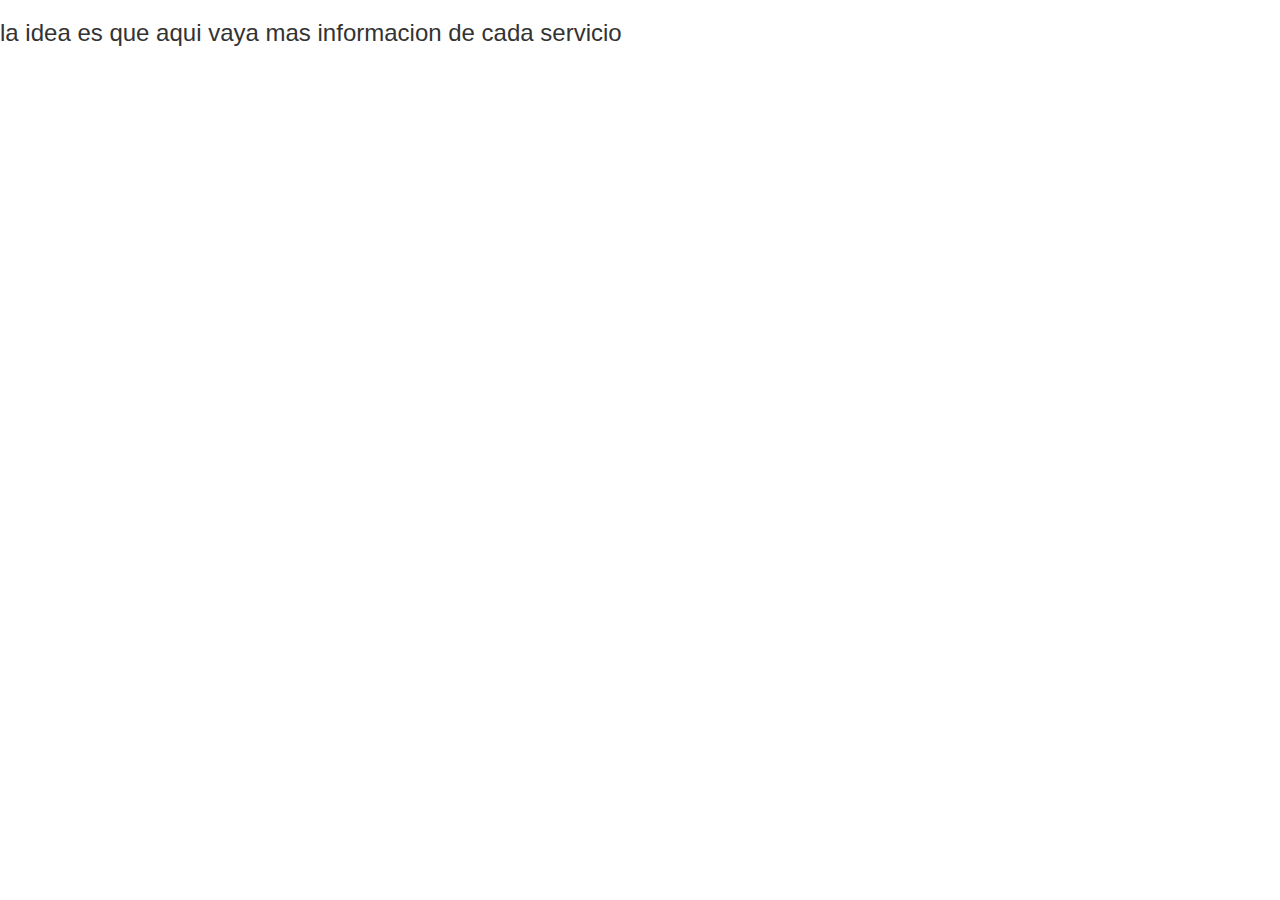
<file: page2.html>
<!DOCTYPE html>
<html>
  <head>
    <meta charset="utf-8">
    <title>page2</title>
    <!-- Bootstrap Core CSS -->
    <link href="css/bootstrap.min.css" rel="stylesheet">
  </head>
  <body>
    <h3> la idea es que aqui vaya mas informacion de cada servicio </h3>
  </body>
</html>
</file>
